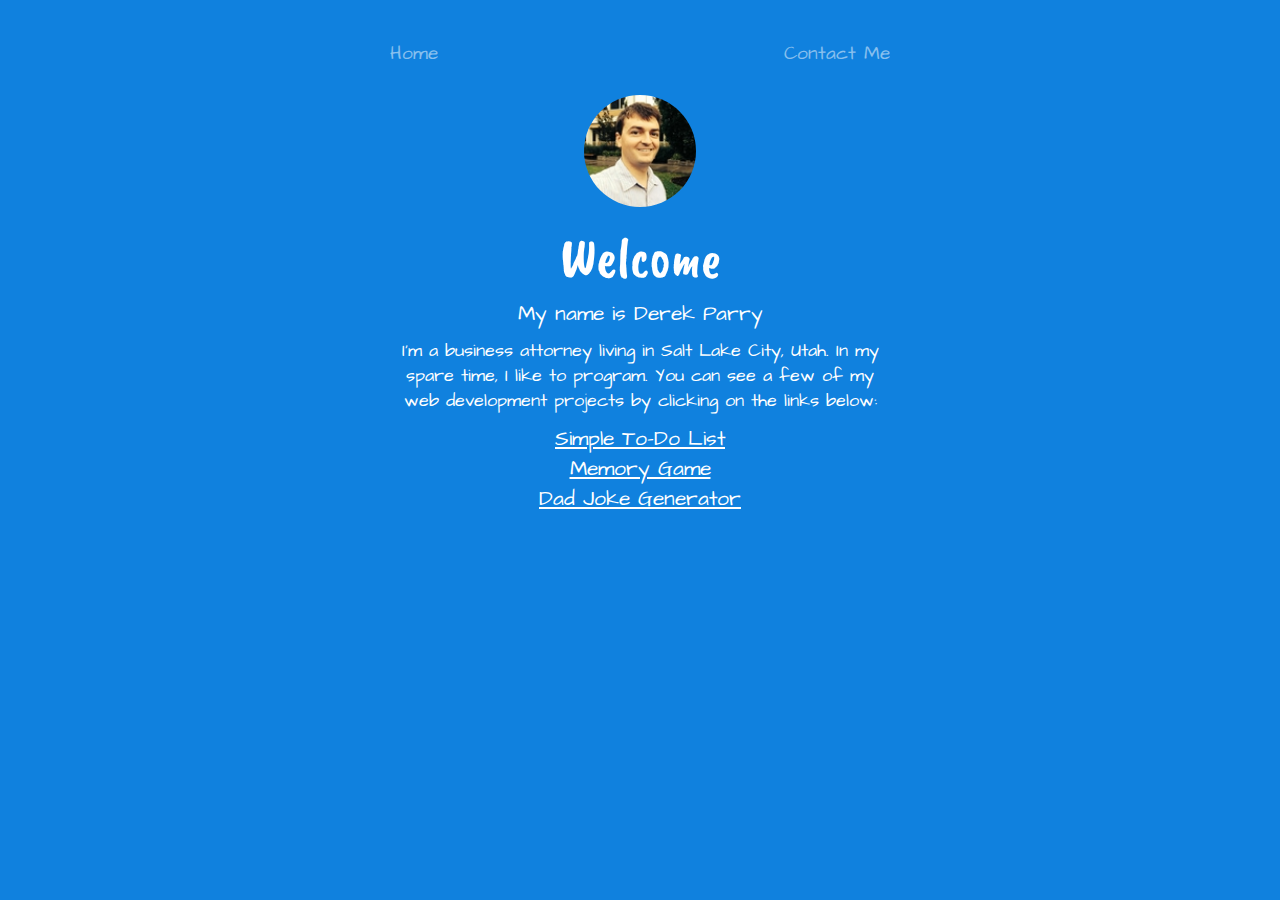
<file: index.html>
<!DOCTYPE html>
<html lang="en">
  <head>
    <meta charset="utf-8">
    <meta http-equiv="X-UA-Compatible" content="IE=edge">
    <meta name="viewport" content="width=device-width, initial-scale=1">
    <!-- The above 3 meta tags *must* come first in the head; any other head content must come *after* these tags -->
    <title>Welcome</title>

    <!-- Bootstrap -->
    <link href="https://fonts.googleapis.com/css?family=Caveat+Brush" rel="stylesheet">
    <link href="https://fonts.googleapis.com/css?family=Architects+Daughter" rel="stylesheet">
    <link rel="stylesheet" href="https://maxcdn.bootstrapcdn.com/bootstrap/3.3.7/css/bootstrap.min.css" integrity="sha384-BVYiiSIFeK1dGmJRAkycuHAHRg32OmUcww7on3RYdg4Va+PmSTsz/K68vbdEjh4u" crossorigin="anonymous">
    <link rel="stylesheet" type="text/css" href="my-styles.css">

  </head>
  <body>
    <div id="my-nav">    
      <a id="name-logo" href="index.html">Home</a>
      <a id="contact-me" href="contact.html">Contact Me</a>
    </div>
    <div id="my-wrapper">
      <img id="profile" src="profile.jpg">
      <h1>Welcome</h1>
      <p>My name is Derek Parry</p>
      <p id="description">I'm a business attorney living in Salt Lake City, Utah. In my spare time, I like to program. You can see a few of my web development projects by clicking on the links below:</p>
      <ul>
        <li><a href="https://derekparryslc.github.io/to-do-list/">Simple To-Do List</a></li>
        <li><a href="https://derekparryslc.github.io/memory-game/">Memory Game</a></li>
        <li><a href="https://derekparryslc.github.io/dad-joke-generator/">Dad Joke Generator</a></li>
      </ul>
      <br>
      <br>
      <br>
      <br>
      <br>
    </div>

    <!-- jQuery (necessary for Bootstrap's JavaScript plugins) -->
    <script src="https://ajax.googleapis.com/ajax/libs/jquery/1.12.4/jquery.min.js"></script>
    <!-- Include all compiled plugins (below), or include individual files as needed -->
    <script src="https://maxcdn.bootstrapcdn.com/bootstrap/3.3.7/js/bootstrap.min.js" integrity="sha384-Tc5IQib027qvyjSMfHjOMaLkfuWVxZxUPnCJA7l2mCWNIpG9mGCD8wGNIcPD7Txa" crossorigin="anonymous"></script>
  </body>
</html>
</file>
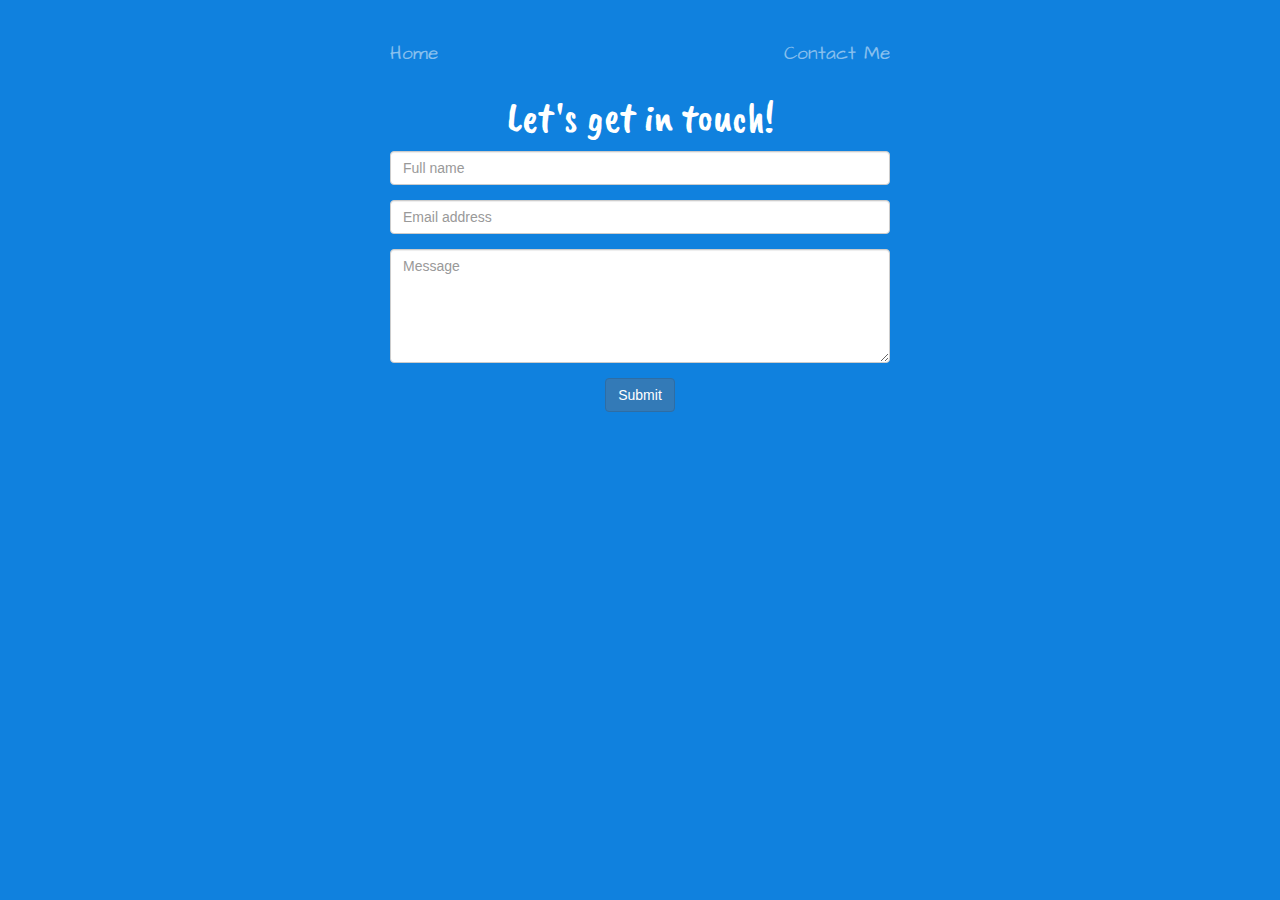
<file: contact.html>
<!DOCTYPE html>
<html lang="en">
  <head>
    <meta charset="utf-8">
    <meta http-equiv="X-UA-Compatible" content="IE=edge">
    <meta name="viewport" content="width=device-width, initial-scale=1">
    <!-- The above 3 meta tags *must* come first in the head; any other head content must come *after* these tags -->
    <title>Contact</title>

    <!-- Bootstrap -->
    <link href="https://fonts.googleapis.com/css?family=Caveat+Brush" rel="stylesheet">
    <link href="https://fonts.googleapis.com/css?family=Architects+Daughter" rel="stylesheet">
    <link rel="stylesheet" href="https://maxcdn.bootstrapcdn.com/bootstrap/3.3.7/css/bootstrap.min.css" integrity="sha384-BVYiiSIFeK1dGmJRAkycuHAHRg32OmUcww7on3RYdg4Va+PmSTsz/K68vbdEjh4u" crossorigin="anonymous">
    <link rel="stylesheet" type="text/css" href="my-styles.css">

  </head>
  <body>
    <div id="my-nav">    
      <a id="name-logo" href="index.html">Home</a>
      <a id="contact-me" href="contact.html">Contact Me</a>
    </div>
    <div id="my-wrapper">
      <h2>Let's get in touch!</h2>
			<form action="https://formspree.io/derekparry@gmail.com"
      method="POST">
			  <div class="form-group">			    
			    <input type="text" name="name" class="form-control" placeholder="Full name">
			  </div>
			  <div class="form-group">			    
			    <input type="email" name="_replyto" class="form-control" placeholder="Email address">		    
			  </div>
			  <div class="form-group">
			    <textarea class="form-control" name="message" id="exampleTextarea" rows="5" placeholder="Message"></textarea>
			  </div>
			  <input type="hidden" name="_next" value="https://derekparryslc.github.io/success.html" />
        <input type="hidden" name="_subject" value="New form submission from derekparryslc.github.io!" />
        <input type="text" name="_gotcha" style="display:none" />
        <button type="submit" class="btn btn-primary">Submit</button>      
			</form>
    </div>

    <!-- jQuery (necessary for Bootstrap's JavaScript plugins) -->
    <script src="https://ajax.googleapis.com/ajax/libs/jquery/1.12.4/jquery.min.js"></script>
    <!-- Include all compiled plugins (below), or include individual files as needed -->
    <script src="https://maxcdn.bootstrapcdn.com/bootstrap/3.3.7/js/bootstrap.min.js" integrity="sha384-Tc5IQib027qvyjSMfHjOMaLkfuWVxZxUPnCJA7l2mCWNIpG9mGCD8wGNIcPD7Txa" crossorigin="anonymous"></script>
  </body>
</html>
</file>
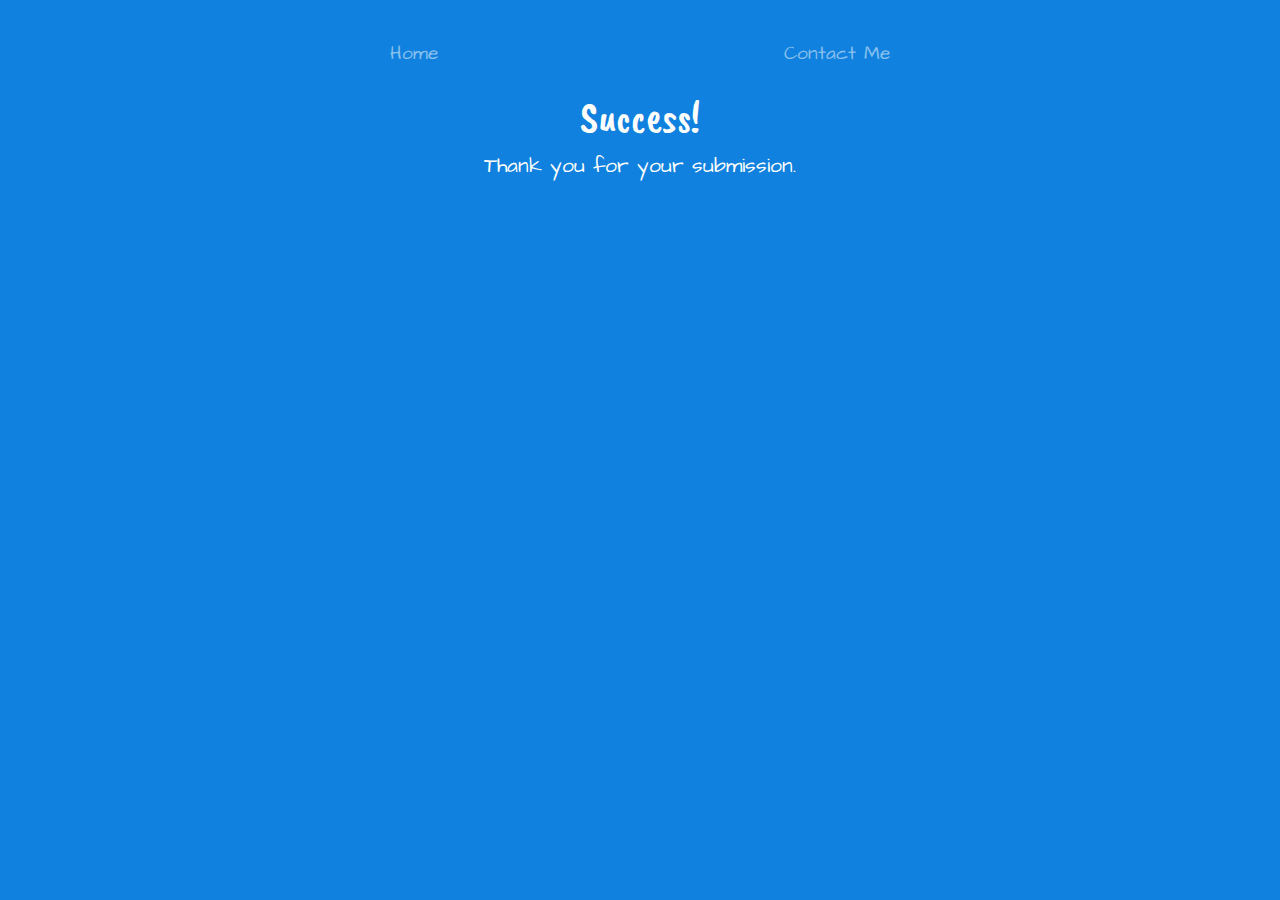
<file: success.html>
<!DOCTYPE html>
<html lang="en">
  <head>
    <meta charset="utf-8">
    <meta http-equiv="X-UA-Compatible" content="IE=edge">
    <meta name="viewport" content="width=device-width, initial-scale=1">
    <!-- The above 3 meta tags *must* come first in the head; any other head content must come *after* these tags -->
    <title>Message Received</title>

    <!-- Bootstrap -->
    <link href="https://fonts.googleapis.com/css?family=Caveat+Brush" rel="stylesheet">
    <link href="https://fonts.googleapis.com/css?family=Architects+Daughter" rel="stylesheet">
    <link rel="stylesheet" href="https://maxcdn.bootstrapcdn.com/bootstrap/3.3.7/css/bootstrap.min.css" integrity="sha384-BVYiiSIFeK1dGmJRAkycuHAHRg32OmUcww7on3RYdg4Va+PmSTsz/K68vbdEjh4u" crossorigin="anonymous">
    <link rel="stylesheet" type="text/css" href="my-styles.css">

  </head>
  <body>
    <div id="my-nav">    
      <a id="name-logo" href="index.html">Home</a>
      <a id="contact-me" href="contact.html">Contact Me</a>
    </div>
    <div id="my-wrapper">
      <h2>Success!</h2>
      <p>Thank you for your submission.</p>		
    </div>

    <!-- jQuery (necessary for Bootstrap's JavaScript plugins) -->
    <script src="https://ajax.googleapis.com/ajax/libs/jquery/1.12.4/jquery.min.js"></script>
    <!-- Include all compiled plugins (below), or include individual files as needed -->
    <script src="https://maxcdn.bootstrapcdn.com/bootstrap/3.3.7/js/bootstrap.min.js" integrity="sha384-Tc5IQib027qvyjSMfHjOMaLkfuWVxZxUPnCJA7l2mCWNIpG9mGCD8wGNIcPD7Txa" crossorigin="anonymous"></script>
  </body>
</html>
</file>
<file: my-styles.css>
body {
	background-color: #1081DE;
	color: white;
}

h1 {
	font-size: 400%;	
}

h2 {
	font-size: 300%;
}

h1, h2 {
	font-family: 'Caveat Brush', cursive;
}

p,
a {
	font-family: 'Architects Daughter', cursive;
	font-size: 150%;
}

ul {
	list-style-position: inside;
	padding: 0;
  	list-style-type: none;
}

a {
	color: white;
	text-decoration: underline;
}

a:hover {
	color: #BDDBF4;
}


#my-nav {
	margin: auto;
	padding-top: 40px;
	width: 80%;
	max-width: 500px;
}

#my-nav > a {
	font-size: 135%;
	opacity: 0.5;
	text-decoration: none;
}

#name-logo {
	float: left;
}

#contact-me {
	float: right;
}

#my-wrapper {
	margin: 55px auto 0px auto;
	width: 75%;
	max-width: 500px;
	text-align: center;
}

#profile {
	width: 8em;
	height: auto;
	border-radius: 50%;
}

#description {
	font-size: 125%;
}




/*Blue = #70B1EB*/
</file>
